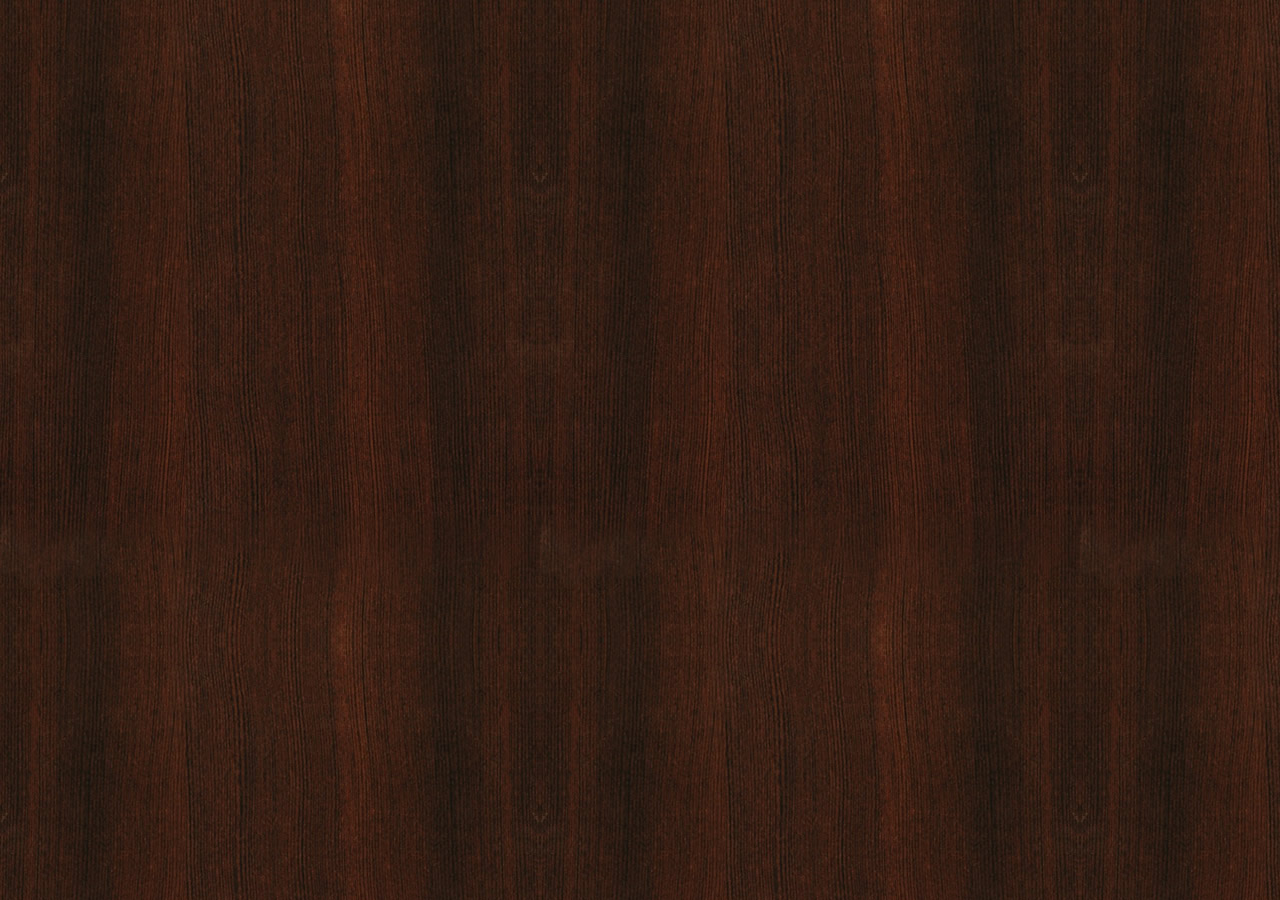
<file: index.html>
<!DOCTYPE html>
<html>

<head>
    <title>IMS222 HTML/CSS Exercise</title>
    <link rel="stylesheet" href="home.css">
    <link href="https://fonts.googleapis.com/css?family=Lobster&display=swap" rel="stylesheet">
</head>

<body>
    <!-- 1. add <div class="wrapper"> here and move </div> to line 51 right above </body> -->


    <!-- 2. add <header> for image/navigation bar here -->

    <!-- main body -->
    <!-- 3. add <section> whose class is "courses" here -->
    <!-- 4. add the first <article> of <section> inside <section></section> -->


    <!-- 5. copy the following second <article> of <section> inside <section></section> -->
    <!--    <article>
            <figure>
                <img src="images/teriyaki.jpg" />
                <figcaption>Teriyaki Sauce</figcaption>
            </figure>
            <hgroup>
                <h2>Sauces Masterclass</h2>
                <h3>One day workshop</h3>
            </hgroup>
            <p>An intensive one-day course looking at how to create the most delicious sauces for use in a range of Japanese cookery.</p>
        </article>
     -->

    <!-- 6. add sidebar here using <aside> tag-->

    <!-- 7. add the first <article> inside <aside></aside>  -->

    <!-- 8. copy and paste of the following second <article> code inside <aside></aside> -->
    <!--     <article class="contact">
            <h2>Contact</h2>
            <p>Yoko's Kitchen<br />
                801 E. High St<br />
                Oxford, OH<br />
            </p>
        </article>				
            -->
    <!-- 9. add footer here -->

</body> 

</html>
</file>
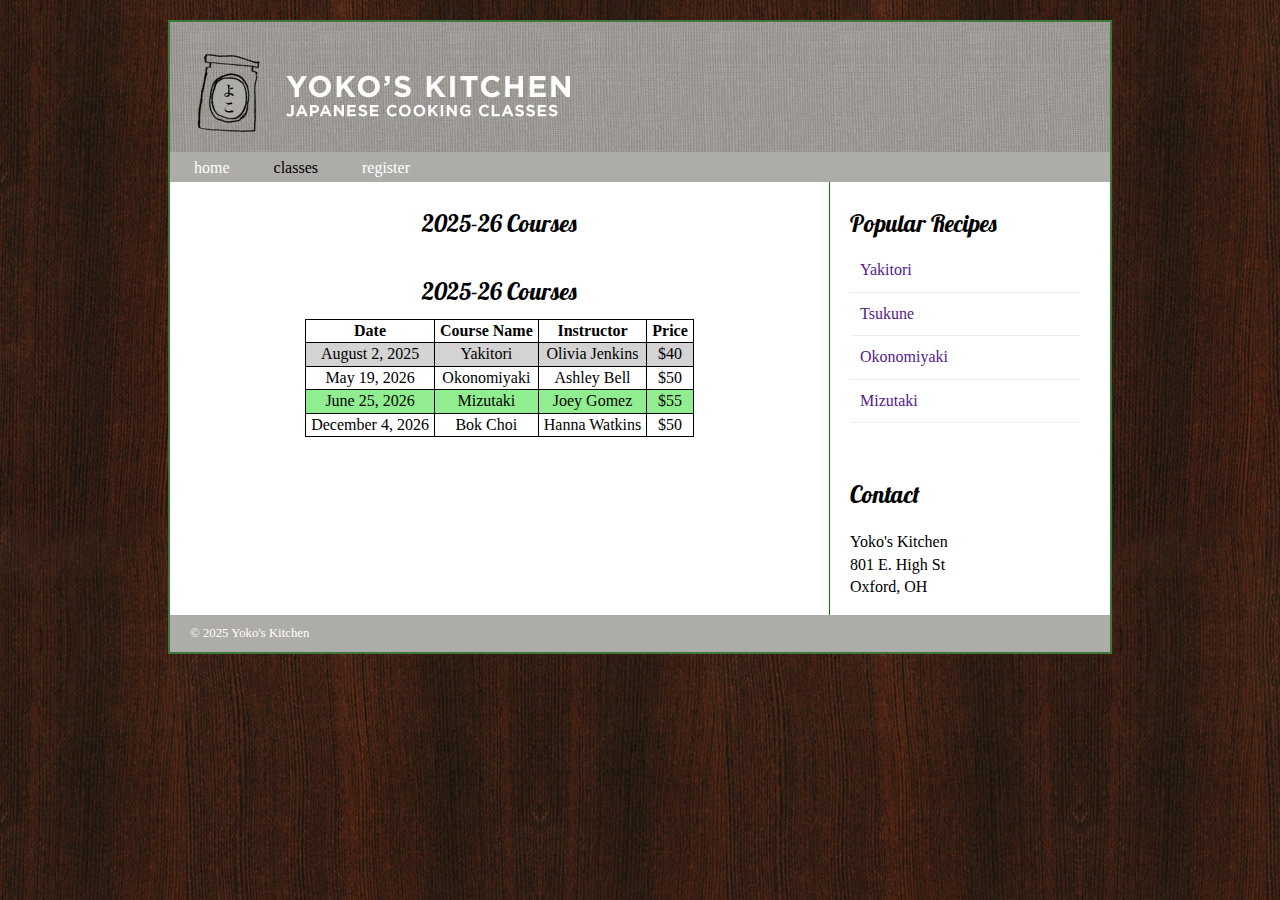
<file: classes.html>
<!DOCTYPE html>
<html>

<head>
    <title>IMS222 HTML/CSS Exercise</title>
    <link rel="stylesheet" href="home.css">
        <link rel="stylesheet" href="class.css">
    <link href="https://fonts.googleapis.com/css2?family=Lobster&display=swap" rel="stylesheet">
    <style>

    </style>
</head>

<body>

    <div class="wrapper">
        <header>
            <img src="images/header.jpg">
            <nav>
                <ul>
                    <li><a href="index.html">home</a></li>
                    <li><a href="classes.html" class="current">classes</a></li>
                    <li><a href="register.html">register</a></li>
                </ul>
            </nav>

        </header>

        <section class="courses">
            <article>
                <h1>2025-26 Courses</h1>
                <section class="courses">
                    <article>
                        <h1>2025-26 Courses</h1>
                        <table>
                            <tr>
                                <th>Date</th>
                                <th>Course Name</th>
                                <th>Instructor</th>
                                <th>Price</th>
                            </tr>
                            <tr id="passed">
                                <td>August 2, 2025</td>
                                <td>Yakitori</td>
                                <td>Olivia Jenkins</td>
                                <td>$40</td>
                            </tr>
                            <tr>
                                <td>May 19, 2026</td>
                                <td>Okonomiyaki</td>
                                <td>Ashley Bell</td>
                                <td>$50</td>
                            </tr>
                            <tr>
                                <td>June 25, 2026</td>
                                <td>Mizutaki</td>
                                <td>Joey Gomez</td>
                                <td>$55</td>
                            </tr>
                            <tr>
                                <td>December 4, 2026</td>
                                <td>Bok Choi</td>
                                <td>Hanna Watkins</td>
                                <td>$50</td>
                            </tr>
                        </table>
                    </article>
                </section>
                <!-- 1. add <table> here and write code for table header and the first two rows -->

                <!-- 2. copy the following code for the remaining three rows inside <table></table>-->
                <!--
                <tr>
                    <td>March 18, 2026</td>
                    <td>Okonomiyaki</td>
                    <td>Ashley Bell</td>
                    <td>$50</td>
                </tr>
                <tr>
                    <td>June 25, 2026</td>
                    <td>Mizutaki</td>
                    <td>Joey Gomez</td>
                    <td>$55</td>
                </tr>
                <tr>
                    <td>September 18, 2026</td>
                    <td>Bok Choi</td>
                    <td>Hanna Watkins</td>
                    <td>$50</td>
                </tr>   
          -->
            </article>
        </section>
        <aside>
            <article class="popular-recipes">
                <h2>Popular Recipes</h2>
                <a href="">Yakitori</a>
                <a href="">Tsukune</a>
                <a href="">Okonomiyaki</a>
                <a href="">Mizutaki</a>
            </article>
            <article class="contact">
                <h2>Contact</h2>
                <p>Yoko's Kitchen<br />
                    801 E. High St<br />
                    Oxford, OH<br />
                </p>
            </article>
        </aside>
        <footer>
            &copy; 2025 Yoko's Kitchen
        </footer>
    </div>
    </div>
</body>

</html>
</file>
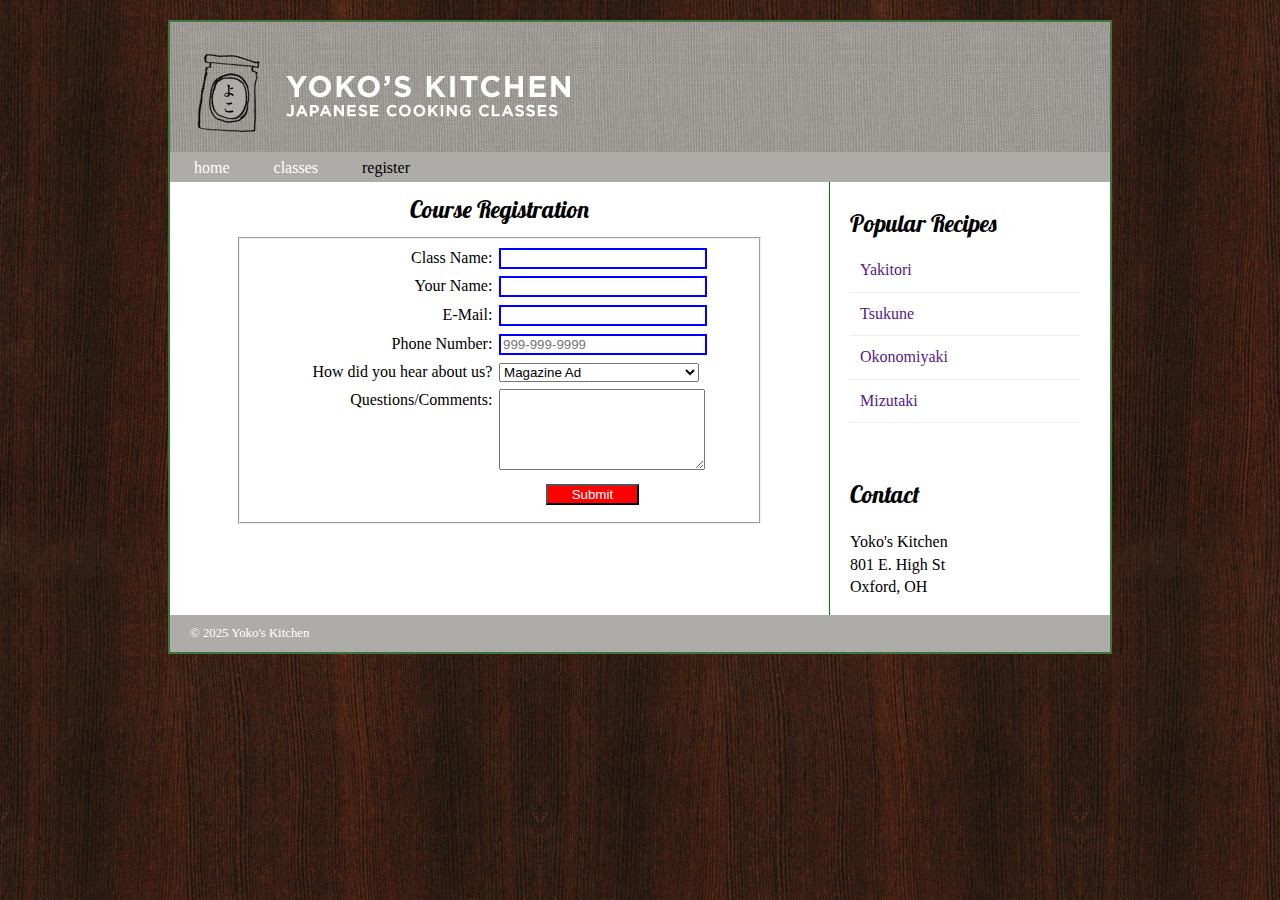
<file: register.html>
<!DOCTYPE html> 
<html>

<head>
    <title>IMS222 HTML/CSS Exercise</title>
        <link rel="stylesheet" href="home.css">

    <link rel="stylesheet" href="register.css">
    <link href="https://fonts.googleapis.com/css2?family=Lobster&display=swap" rel="stylesheet">
</head>

<body>
    <div class="wrapper">
        <header>
            <img src="images/header.jpg">
            <nav>
                <ul>
                    <li><a href="index.html">home</a></li>
                    <li><a href="classes.html">classes</a></li>
                    <li><a href="register.html" class="current">register</a></li>
                </ul>
            </nav>

        </header>
        <section class="courses">
            <article>
                <h1>Course Registration </h1>
            <form action="https://formspree.io/f/xzzjbenb" method="post" name="register" id="register">
 <fieldset>
 <label for="classname">Class Name:</label>
 <input type="text" name="classname" id="classname" required><br>
 <label for="name">Your Name:</label>
 <input type="text" name="name" id="name" required><br>
 <label for="email">E-Mail:</label>
 <input type="email" name="email" id="email" required><br>
 <label for="phone">Phone Number:</label>
 <input type="tel" name="phone" id="phone" placeholder="999-999-9999"
required><br>
 <label for="hearaboutus">How did you hear about us?</label>
 <select name="hearaboutus" id="hearaboutus" required>
 <option value="magazine">Magazine Ad</option>
 <option value="radio">Radio Ad</option>
 <option value="tv">TV Ad</option>
 <option value="word">Social Media</option>
 </select> <br>
 <label for="questions">Questions/Comments:</label>
 <textarea name="questions" id="questions" rows="5"></textarea>
 <label>&nbsp;</label> <br>
 <input type="submit" id="submit" value="Submit">
 </fieldset>
 </form>
</article>
 </section>
                <!-- 1. write <form> and <fieldset> tag here -->
                <!-- 2. write the first <label> and <input> tag for Class Name: here -->


                <!-- 3. copy the following code for the remaining form elements -->
                <!--
                <label for="name">Your Name:</label>
                <input type="text" name="name" id="name" required><br>
                <label for="email">E-Mail:</label>
                <input type="email" name="email" id="email" required><br>
                <label for="phone">Phone Number:</label>
                <input type="tel" name="phone" id="phone" placeholder="999-999-9999" required><br>
                <label for="hearaboutus">How did you hear about us?</label>
                <select name="hearaboutus" id="hearaboutus" required>
                    <option value="magazine">Magazine Ad</option>
                    <option value="radio">Radio Ad</option>
                    <option value="tv">TV Ad</option>
                    <option value="social">Social Media</option>
                </select>
                <label for="questions">Questions/Comments:</label>
                <textarea name="questions" id="questions" rows="5"></textarea>
                <label>&nbsp;</label>
                -->

                <!-- 4. write code for submit button here -->
            </article>
        </section>
        <aside>
            <article class="popular-recipes">
                <h2>Popular Recipes</h2>
                <a href="">Yakitori</a>
                <a href="">Tsukune</a>
                <a href="">Okonomiyaki</a>
                <a href="">Mizutaki</a>
            </article>
            <article class="contact">
                <h2>Contact</h2>
                <p>Yoko's Kitchen<br />
                    801 E. High St<br />
                    Oxford, OH<br />
                </p>
            </article>
        </aside>
        <footer>
            &copy; 2025 Yoko's Kitchen
        </footer>
    </div>
</body>

</html>
</file>
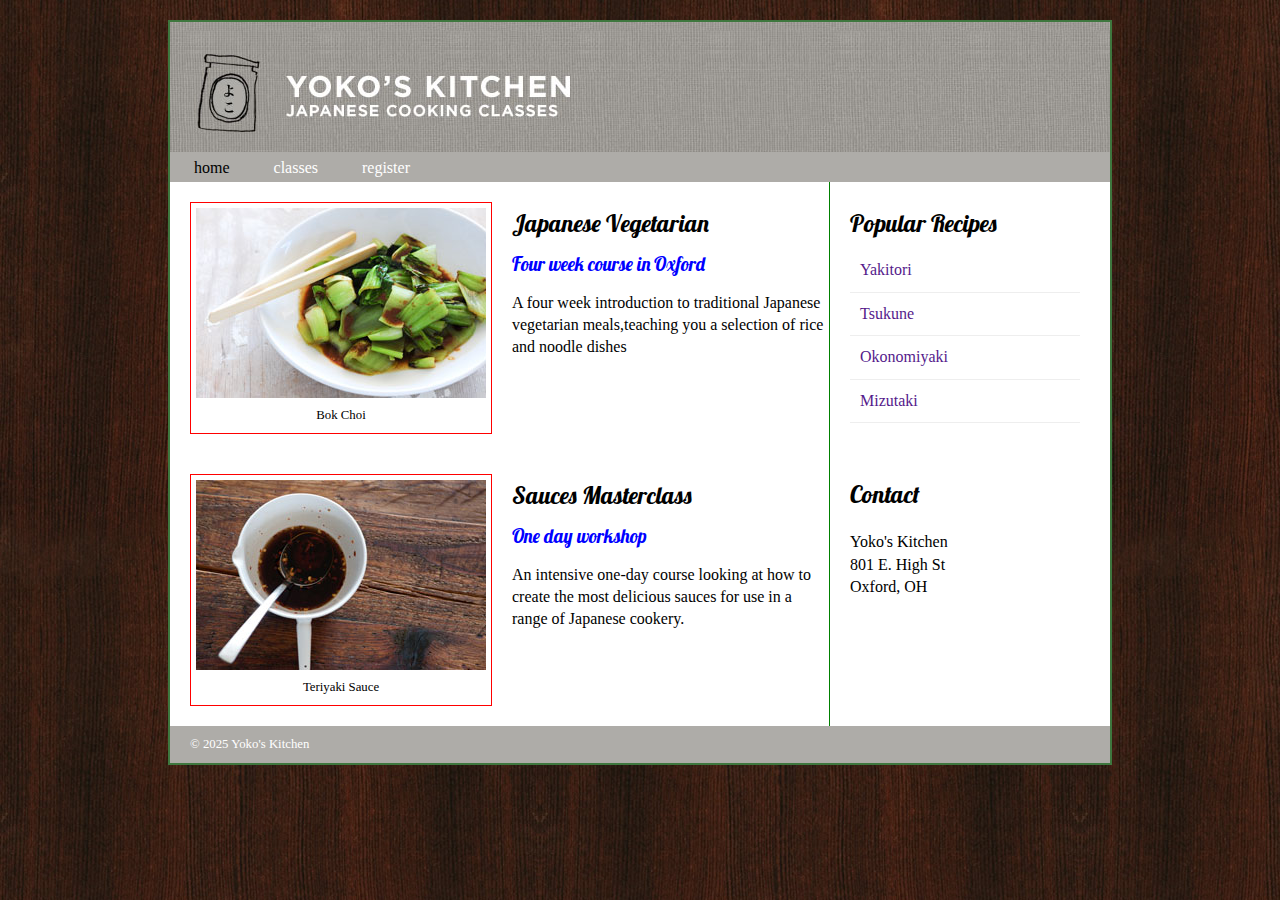
<file: Updated Hands On 4.html>
<!DOCTYPE html>
<html>

<head>
    <title>IMS222 HTML/CSS Exercise</title>
    <link rel="stylesheet" href="home.css">
    <link href="https://fonts.googleapis.com/css?family=Lobster&display=swap" rel="stylesheet">
</head>

<body>
    <!-- 1. add <div class="wrapper"> here and move </div> to line 51 right above </body> -->
    <div class="wrapper">

        <!-- 2. add <header> for image/navigation bar here -->
        <!-- header-->
        <header>
            <img src="images/header.jpg" alt=”header image”>
            <nav>
                <!-- try nav>ul>li>a*3 and tab -->

                <ul>
                    <li><a href="index.html" class="current">home</a></li>
                    <li><a href="classes.html">classes</a></li>
                    <li><a href="register.html">register</a></li>
                </ul>
            </nav>
        </header>

        <!-- main body -->
        <!-- 3. add <section> whose class is "courses" here -->
        <!-- 4. add the first <article> of <section> inside <section></section> -->
        <section class="courses">
            <article>
                <figure>
                    <img src="images/bok-choi.jpg" alt="bok-choi image" />
                    <figcaption>Bok Choi</figcaption>
                </figure>
                <hgroup>
                    <h2>Japanese Vegetarian</h2>
                    <h3>Four week course in Oxford</h3>
                </hgroup>
                <p> A four week introduction to traditional Japanese vegetarian
                    meals,teaching you a selection of rice and noodle dishes </p>
            </article>



            <!-- 5. copy the following second <article> of <section> inside <section></section> -->
            <article>
                <figure>
                    <img src="images/teriyaki.jpg" />
                    <figcaption>Teriyaki Sauce</figcaption>
                </figure>
                <hgroup>
                    <h2>Sauces Masterclass</h2>
                    <h3>One day workshop</h3>
                </hgroup>
                <p>An intensive one-day course looking at how to create the most delicious sauces for use in a range of Japanese cookery.</p>
            </article>

        </section>
        <!-- 6. add sidebar here using <aside> tag-->

        <!-- 7. add the first <article> inside <aside></aside>  -->

        <!-- 8. copy and paste of the following second <article> code inside <aside></aside> -->
        <aside>
            <article class="popular-recipes">
                <h2>Popular Recipes</h2>
                <a href="">Yakitori</a>
                <a href="">Tsukune</a>
                <a href="">Okonomiyaki</a>
                <a href="">Mizutaki</a>
            </article>
            <article class="contact">
                <h2>Contact</h2>
                <p>Yoko's Kitchen<br />
                    801 E. High St<br />
                    Oxford, OH<br />
                </p>
            </article>
        </aside>

        <!-- 9. add footer here -->
        <div>
        </div>
        <footer>
            &copy; 2025 Yoko's Kitchen
        </footer>
    </div>
</file>
<file: home.css>
header, section, footer, aside, nav, article, figure, figcaption {
    display: block;}
body {
 font-family: Georgia, Times, serif;
 line-height: 1.4em;
 margin: 0px;
 background: url("images/dark-wood.jpg");
}
.wrapper {
 width: 940px;
 margin: 20px auto; /* 20px on top/bottom and equal margin for left/right */
 border: 2px solid #3e773e;
 background-color: #fff;
}
/* header */
header {height: 160px;}
nav li {
 display: inline;
 margin-right: 40px;
}
nav, footer {
 clear: both;
 background-color: #aeaca8;
 color: #fff;
 height: 30px;
}
nav ul {
 margin: -6px;
 padding: 5px 0px 5px 30px;}

nav li a { color: #fff; }
a { text-decoration: none; }
nav li a:hover, nav li a.current {
 color: #000;
}
/* main section */
.courses {
 float: left;
 width: 659px;
 border-right: 1px solid green;
}

figure {
 float:left;
 width: 290px;
 height: 220px;
 padding: 5px;
 margin: 20px;
 border: 1px solid red;
}
.courses article {
 overflow: auto;
 width: 100%;
}
figcaption {
 text-align: center;
 font-size: 80%;
}
hgroup { margin-top: 30px; }
h2, h3 {
 font-weight: normal;
 font-family: 'Lobster', cursive;
}
h2 { margin: 10px 0px 5px 0px;}
h3 {
 margin-bottom: 10px;
 color: blue;
}
/* sidebar */
aside {
 width: 230px;
 float: left;
 padding-left: 20px;
}
aside h2 { padding: 20px 0px 10px 0px; }
.contact { padding-top: 30px; }

aside article a {
 display: block; /*change <a> tag(inline element) to a block element */
 padding: 10px;
 border-bottom: 1px solid #eee;
}
aside article a:hover { color: yellow; }
/* footer */
footer {
 font-size: 80%;
 padding: 7px 0px 0px 20px;
}
</file>
<file: class.css>
table {
    margin: 0 auto
}

table,
td,
th {
    border: 1px solid black;
    text-align: center;
    padding: 0 5px;
    border-collapse: collapse;
}

table tr:nth-child(even) {
    background-color: lightgreen;
}

/* try nth-child(odd) */
table tr:hover {
    background-color: #2554ad;
    transition: 0.5s
}

h1 {
    text-align: center;
    font-size: 1.5em;
    margin-top: 30px;
    font-weight: normal;
    font-family: 'Lobster', cursive;
}

#passed {
    background-color: lightgray
}

.courses {
    border: none;
}

aside {
    border-left: 1px solid green
}
</file>
<file: register.css>
fieldset {
 width: 75%;
 margin-top: 1em;
 margin-bottom: 1em;
 padding-top: .5em;
 margin: 0 auto
 }
 label {
 float: left;
 width: 15em;
 text-align: right;
 }
 input, select, textarea {
 width: 15em;
 margin-left: 0.5em;
 margin-bottom: 0.5em;
 }
 input:required {
 border: 2px solid blue;
 }
/* add class =”optional’ and the following code for the form elements to use
different color */
 .optional {
 border: 2px solid red;
 }
 input[type="submit"] {
 width: 7em;
 background-color: red;
 color: white;
 margin-left: 4em
 }
 h1 {
 text-align: center;
 font-family: 'Lobster', cursive;
 font-size: 1.5em;
 font-weight: normal;}
 .courses {
 border: none;
 }
 aside {
 border-left: 1px solid green
 }
</file>
